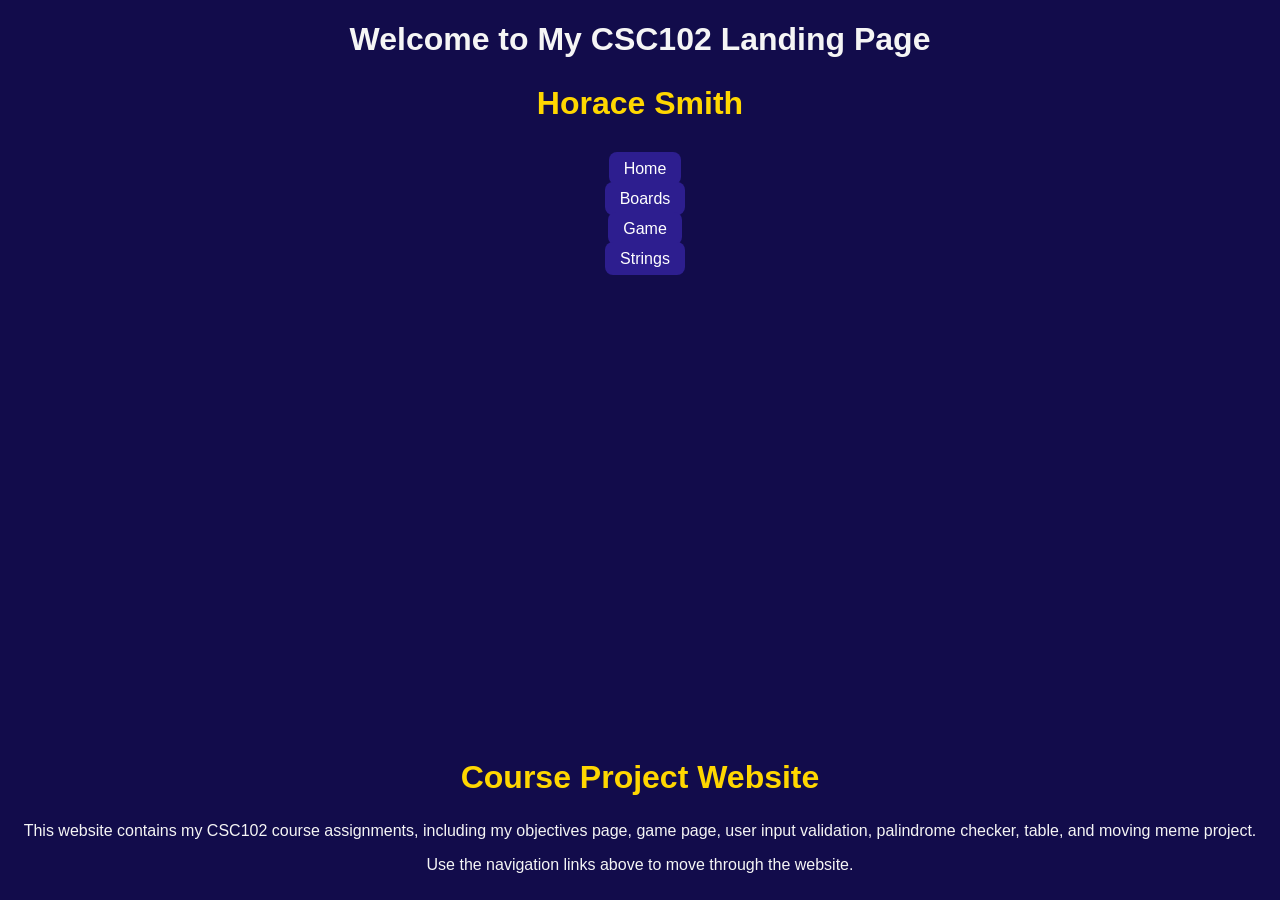
<file: index.html>
<!-- Horace Smith, 05/17/202 -->

<!DOCTYPE html>

<html>

    
<h1>Welcome to My CSC102 Landing Page</h1>
<h2>Horace Smith</h2>

    <!-- connect css -->
    <link rel="stylesheet" href="main.css">
</head>
<nav>
    <a href="index.html">Home</a>
    <br>
    <a href="boards.html">Boards</a>
    <br>
    <a href="game.html">Game</a>
    <br>
    <a href="strings.html">Strings</a>
</nav>

<main>
    <h2>Course Project Website</h2>

    <p>
        This website contains my CSC102 course assignments, including my objectives page,
        game page, user input validation, palindrome checker, table, and moving meme project.
    </p>

    <p>
        Use the navigation links above to move through the website.
    </p>
</main>

</body>

</html>
</file>
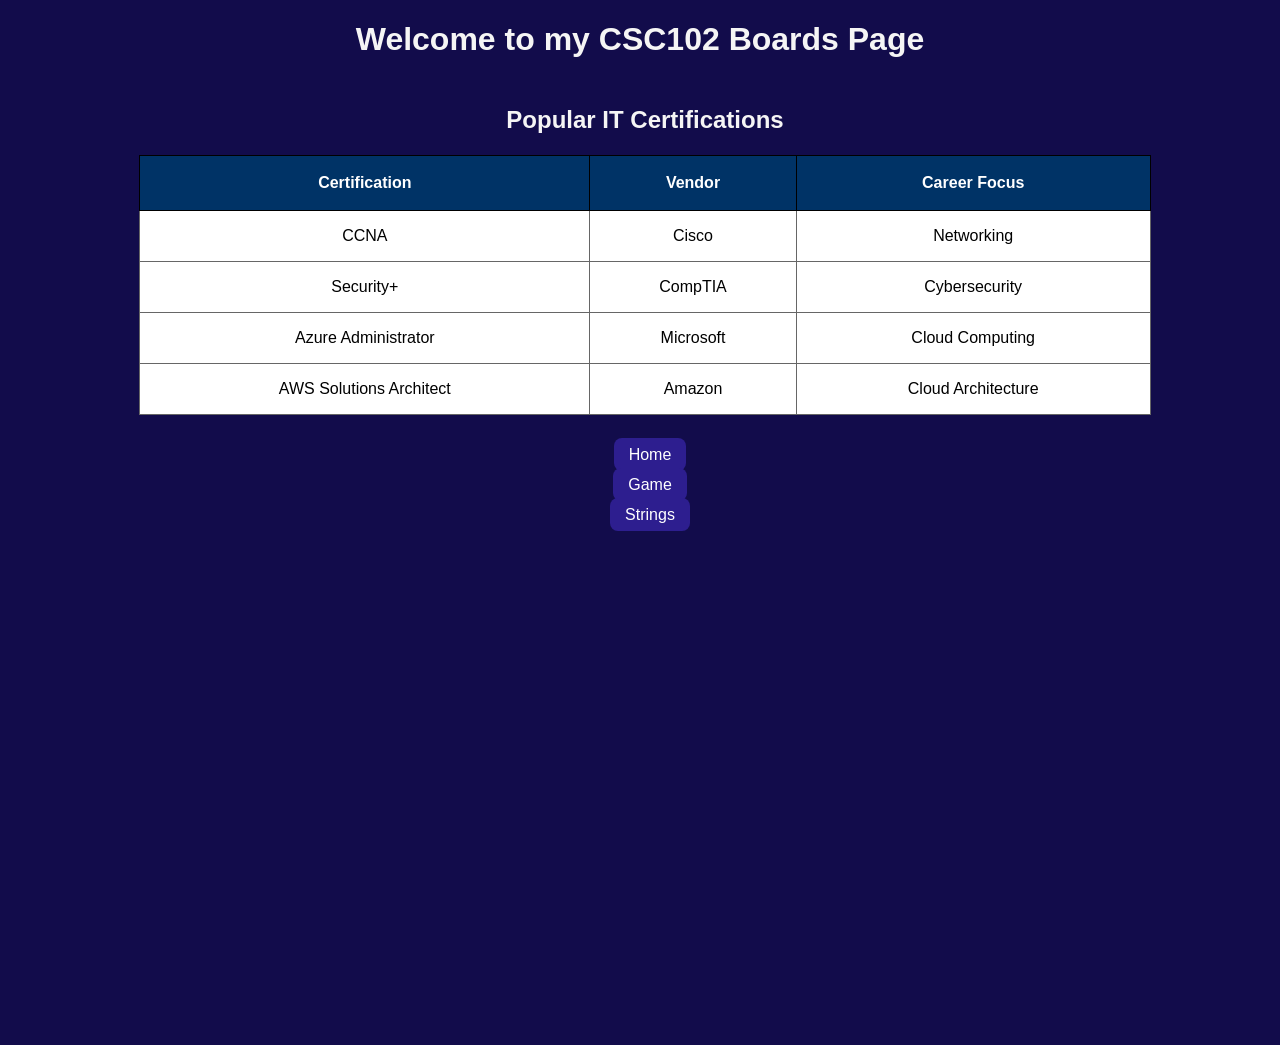
<file: boards.html>
<!-- Horace Smith, 05/17/202 -->
<!-- DOCTYPE this is the first tag on the page and it tells the browser that this is an HTML5 page -->
<!DOCTYPE html>
<!--  the html tag goes next -->
<html>
    <!-- the head tag contains information for the browser and search engine -->
    <head>
        <title>CSC102 Boards Page</title>
        <!-- link to our css file -->
         <link rel="stylesheet" href="main.css">
    </head>
    <!-- the body tag contains the content of the page -->
    <body>
        <!-- this is a heading -->
        <h1>Welcome to my CSC102 Boards Page</h1>
        <!-- create a nav section to hold the menu -->
         <nav>
            <!DOCTYPE html>
<html lang="en">

<head>
    <meta charset="UTF-8">
    <title>Networking Certifications</title>
    <link rel="stylesheet" href="main.css">
</head>

<body>

<header>
    <h1>Popular IT Certifications</h1>
</header>

<table>
    <tr>
        <th>Certification</th>
        <th>Vendor</th>
        <th>Career Focus</th>
    </tr>

    <tr>
        <td>CCNA</td>
        <td>Cisco</td>
        <td>Networking</td>
    </tr>

    <tr>
        <td>Security+</td>
        <td>CompTIA</td>
        <td>Cybersecurity</td>
    </tr>

    <tr>
        <td>Azure Administrator</td>
        <td>Microsoft</td>
        <td>Cloud Computing</td>
    </tr>

    <tr>
        <td>AWS Solutions Architect</td>
        <td>Amazon</td>
        <td>Cloud Architecture</td>
    </tr>

</table>

</body>
</html>

<nav>
    <a href="index.html">Home</a><br>
    <a href="game.html">Game</a><br>
    <a href="strings.html">Strings</a>
</nav>
</file>
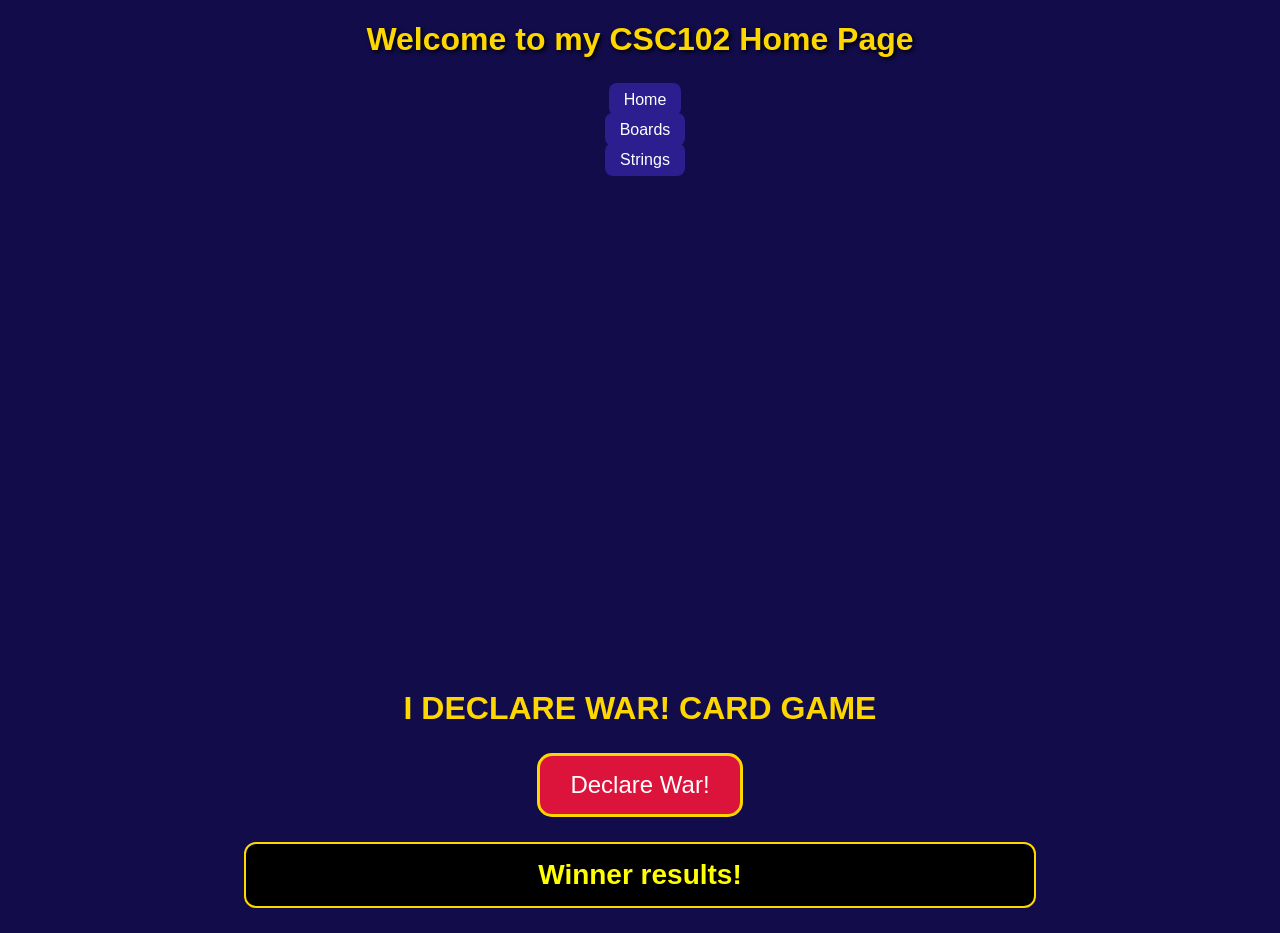
<file: game.html>
<!-- Horace Smith, CSC102 Sound Assignment -->

<!DOCTYPE html>
<html lang="en">
<head>
    <!-- this is the title shown on the browser tab -->
    <title>I DECLARE WAR! CARD GAME</title>

    

    <!-- this links the CSS file -->
    <link href="main.css" rel="stylesheet">
</head>

<body>
    <!-- this is the top page header -->
    <header>
        <!-- this is the main heading -->
        <h1 id="heading">Welcome to my CSC102 Home Page</h1>

        <!-- this is the navigation menu -->
        <nav>
            <a href="index.html">Home</a><br>
            <a href="boards.html">Boards</a><br>
            <a href="strings.html">Strings</a>
        </nav>
    </header>

    <!-- this is the card game title -->
    <h2>I DECLARE WAR! CARD GAME</h2>

    <!-- this button calls the declarewar function from code.js -->
   <button id="warButton">Declare War!</button>

    <!-- this displays the winner result -->
    <h3 id="warwinner">Winner results!</h3>
</body>
</html>
</file>
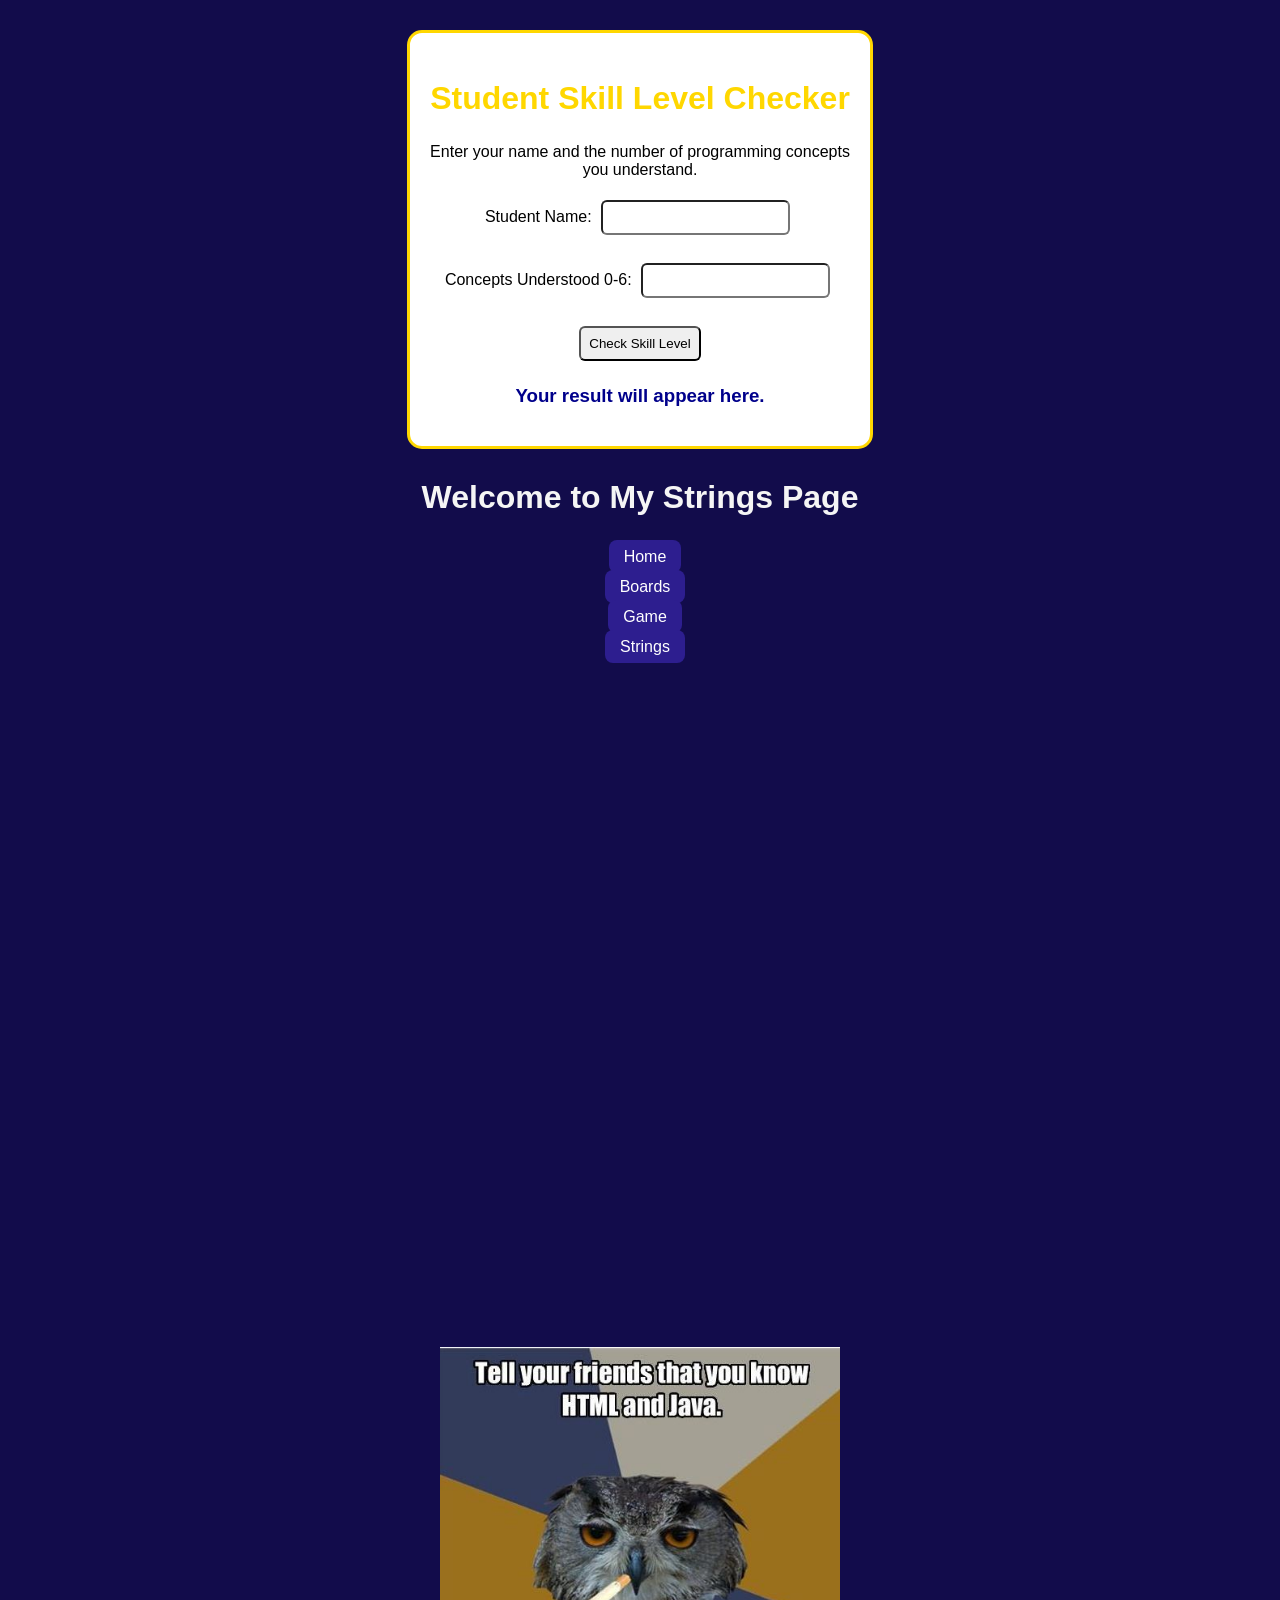
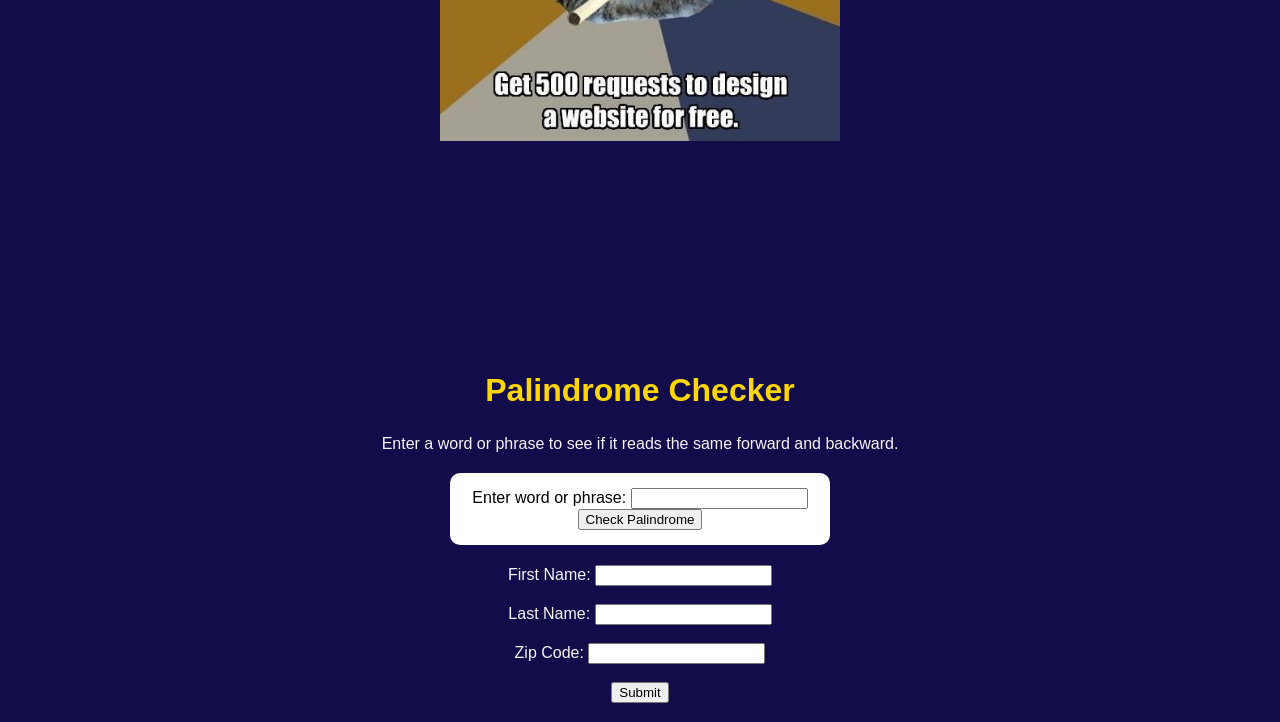
<file: strings.html>
<!-- Horace Smith, 05/17/2026 -->

<!DOCTYPE html>
<html lang="en">

<head>
    <!-- Page title -->
    <title>Strings Assignment</title>

    <!-- Link to CSS file -->
    <link rel="stylesheet" href="main.css">

    <!-- Link to JavaScript file -->
    <script src="code.js" defer></script>
</head>

<!-- this section is for the new programming concepts assignment -->
<section id="skillsBox">
    <!-- this heading tells the user what the new feature does -->
    <h2>Student Skill Level Checker</h2>

    <!-- this paragraph explains the user input -->
    <p>Enter your name and the number of programming concepts you understand.</p>

    <!-- this form collects user input using submit -->
    <form id="skillsForm">
        <!-- this label identifies the student name input -->
        <label for="studentName">Student Name:</label>

        <!-- this input allows the user to type a name -->
        <input type="text" id="studentName">

        <!-- this line break separates the inputs -->
        <br><br>

        <!-- this label identifies the concepts input -->
        <label for="conceptCount">Concepts Understood 0-6:</label>

        <!-- this input allows the user to type a number -->
        <input type="text" id="conceptCount">

        <!-- this line break separates the button -->
        <br><br>

        <!-- this button submits the form -->
        <input type="submit" value="Check Skill Level">
    </form>

    <!-- this area displays validation and results using innerHTML -->
    <h3 id="skillsMessage">Your result will appear here.</h3>

    <!-- this area displays the concepts list created by a loop -->
    <div id="conceptList"></div>
</section>

<body>
    <!-- Main heading -->
    <h1>Welcome to My Strings Page</h1>

    <!-- Navigation menu -->
    <nav>
        <a href="index.html">Home</a><br>
        <a href="boards.html">Boards</a><br>
        <a href="game.html">Game</a><br>
        <a href="strings.html">Strings</a>
    </nav>

    <!-- Page image -->
    <p>
        <img id="memeimage" src="meme.JPG" alt="Meme image">
    </p>

    <!-- palindrome form section -->
<h2>Palindrome Checker</h2>

<!-- creative instruction text -->
<p>Enter a word or phrase to see if it reads the same forward and backward.</p>

<!-- palindrome form -->
<form id="palindromeForm">

    <!-- user input box -->
    <label for="palindromeInput">Enter word or phrase:</label>

    <!-- text box for palindrome -->
    <input type="text" id="palindromeInput" name="palindromeInput">

    <!-- submit button -->
    <input type="submit" value="Check Palindrome">

</form>

<!-- result message area -->
<h3 id="palindromeMessage"></h3>

<!-- history message area -->
<div id="palindromeHistory"></div>
    <!-- User input form -->
    <form id="myForm">
        <!-- First name input -->
        <label for="fname">First Name:</label>
        <input type="text" id="fname" name="fname"><br><br>

        <!-- Last name input -->
        <label for="lname">Last Name:</label>
        <input type="text" id="lname" name="lname"><br><br>

        <!-- Zip code input -->
        <label for="zipcode">Zip Code:</label>
        <input type="text" id="zipcode" name="zipcode"><br><br>

        <!-- Submit button -->
        <input type="submit" value="Submit">
    </form>

    <!-- Validation message area -->
    <h3 id="validationmessage"></h3>

</body>

</html>
</file>
<file: main.css>
/* 
declaration block::after

selector{ 
    property: value;
    property2: value;
}
*/

body{
    background-color: #120c4b;
    color: whitesmoke;
}

nav{
    height: 600px;
    width: 100%;
    float: left;
    padding: 5px;
    line-height: 30px;
}

footer{
    text-align: center; 
    margin-top: 200px;
}

#memeimage{
    margin: 200px;
    width: 400px;
}

h1{
    text-align: center;
}
/* styles the palindrome section */
#palindromeForm
{
    background-color: white;
    color: black;
    padding: 15px;
    margin: 20px auto;
    width: 350px;
    border-radius: 10px;
}

/* styles palindrome message */
#palindromeMessage
{
    color: rgb(204, 204, 219);
    font-family: Arial;
}

/* 
declaration block::after

selector{ 
    property: value;
    property2: value;
}
*/

body{
    background-color: #120c4b;
    color: whitesmoke;
}

nav{
    height: 600px;
    width: 100%;
    float: left;
    padding: 5px;
    line-height: 30px;
}

footer{
    text-align: center; 
    margin-top: 200px;
}

#memeimage{
    margin: 200px;
    width: 400px;
}

h1{
    text-align: center;
}
/* styles the palindrome section */
#palindromeForm
{
    background-color: white;
    color: black;
    padding: 15px;
    margin: 20px auto;
    width: 350px;
    border-radius: 10px;
}

/* styles palindrome message */
#palindromeMessage
{
    color: rgb(204, 204, 219);
    font-family: Arial;
}
/* centers the game content on the page */
body
{
    text-align: center;
    font-family: Arial, sans-serif;
}

/* styles the main page heading */
#heading
{
    color: gold;
    text-shadow: 2px 2px 4px black;
}

/* styles the navigation links */
nav a
{
    color: white;
    background-color: #2d1e8f;
    padding: 8px 15px;
    border-radius: 8px;
    text-decoration: none;
}

/* changes navigation links when the mouse moves over them */
nav a:hover
{
    background-color: gold;
    color: black;
}

/* styles the war game title */
h2
{
    color: gold;
    font-size: 32px;
}

/* styles the declare war button */
button
{
    background-color: crimson;
    color: white;
    font-size: 24px;
    padding: 15px 30px;
    border: 3px solid gold;
    border-radius: 15px;
    cursor: pointer;
}

/* changes the button when the mouse moves over it */
button:hover
{
    background-color: darkred;
    transform: scale(1.05);
}

/* styles the winner result message */
#warwinner
{
    color: yellow;
    font-size: 28px;
    background-color: black;
    padding: 15px;
    margin: 25px auto;
    width: 60%;
    border-radius: 12px;
    border: 2px solid gold;
}
/* styles the new programming concepts section */
#skillsBox
{
    background-color: white;
    color: black;
    padding: 20px;
    margin: 30px auto;
    width: 420px;
    border-radius: 15px;
    border: 3px solid gold;
    text-align: center;
}

/* styles the skills form inputs */
#skillsBox input
{
    padding: 8px;
    margin: 5px;
    border-radius: 6px;
}

/* styles the skill result message */
#skillsMessage
{
    color: darkblue;
}

/* styles the concept list */
#conceptList
{
    color: darkred;
    font-weight: bold;
}
/* Table Styles */

table {
    width: 80%;
    margin: 20px auto;
    border-collapse: collapse;
    background-color: white;
}
table th {
    background-color: #003366 !important;
    color: #ffffff !important;
    border: 1px solid black;
    padding: 12px;
    font-weight: bold;
}

td {
    background-color: #ffffff;
    color: #000000;
    border: 1px solid #666666;
    padding: 10px;
    text-align: center;
    font-size: 16px;
}

tr:nth-child(even) {
    background-color: #e8f1ff;
}

tr:hover {
    background-color: #cce5ff;
}
}
</file>
